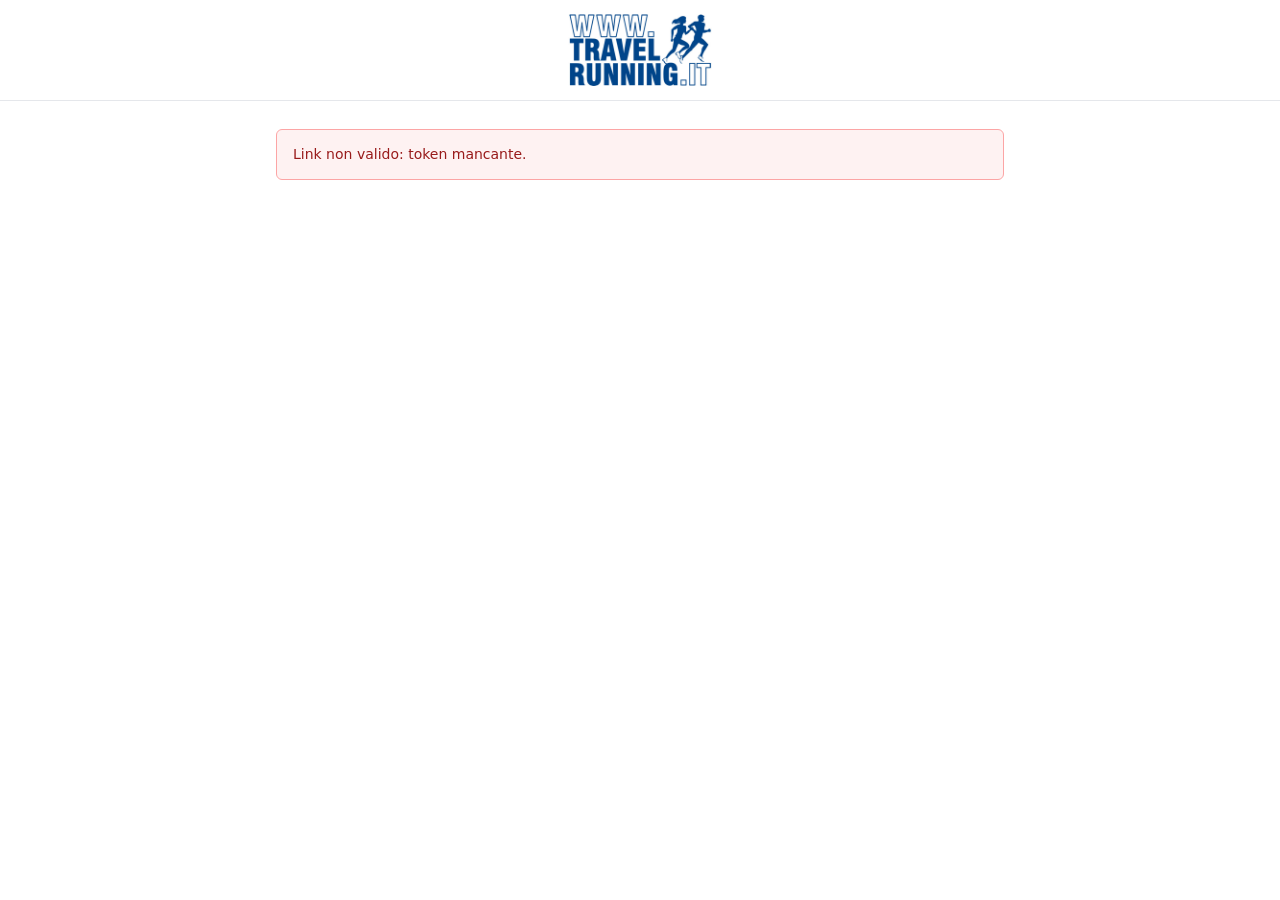
<file: prenotazione/index.html>
<!DOCTYPE html>
<html lang="it">
<head>
  <meta charset="UTF-8" />
  <meta name="viewport" content="width=device-width, initial-scale=1.0" />
  <meta http-equiv="Content-Security-Policy" content="default-src 'none'; script-src 'self'; style-src 'self' 'unsafe-inline' https://fonts.googleapis.com; font-src https://fonts.gstatic.com; img-src 'self' data:; connect-src 'self' https://n8n.srv1077918.hstgr.cloud; form-action 'none'; base-uri 'self'; frame-ancestors 'none'" />
  <title>Prenotazione — TravelRunning</title>

  <link rel="preconnect" href="https://fonts.googleapis.com" />
  <link rel="preconnect" href="https://fonts.gstatic.com" crossorigin />
  <link href="https://fonts.googleapis.com/css2?family=Oswald:wght@400;600;700&family=Open+Sans:wght@300;400;500;600&display=swap" rel="stylesheet" />

  <!-- Shared CSS -->
  <link rel="stylesheet" href="../shared/css/base.css" />
  <link rel="stylesheet" href="../shared/css/layout.css" />
  <link rel="stylesheet" href="../shared/css/components.css" />
  <!-- Form-specific CSS -->
  <link rel="stylesheet" href="css/prenotazione.css" />
</head>
<body>

<!-- TOP BAR -->
<div class="topbar">
  <img src="../assets/logo-travelrunning.jpg" alt="TravelRunning" id="logo-img" />
</div>

<!-- EVENT BANNER -->
<div class="event-banner" id="event-banner" style="display:none">
  <p class="ev-pretitle">Prenotazione per</p>
  <h1 id="banner-title">—</h1>
</div>

<!-- MAIN WRAP -->
<div class="main-wrap">

  <!-- LOADING -->
  <div id="loading-state">
    <div class="spinner"></div><br>
    Caricamento dati prenotazione…
  </div>

  <!-- ERROR STATE -->
  <div id="error-state" class="hidden">
    <div class="alert alert-error" id="error-msg">Errore nel caricamento.</div>
  </div>

  <!-- FORM -->
  <form id="prenota-form" class="hidden" novalidate>

    <!-- 1. RIEPILOGO SOGGIORNO -->
    <div class="section-head"><span class="section-num">1</span><span class="section-title">Riepilogo Soggiorno</span></div>
    <div class="card">
      <div class="summary-grid">
        <div class="summary-row full"><span class="s-label">Evento</span><span class="s-value" id="s-evento">—</span></div>
        <div class="summary-row full"><span class="s-label">Hotel</span><span class="s-value" id="s-hotel">—</span></div>
        <div class="summary-row"><span class="s-label">Check-in</span><span class="s-value" id="s-checkin">—</span></div>
        <div class="summary-row"><span class="s-label">Check-out</span><span class="s-value" id="s-checkout">—</span></div>
        <div class="summary-row"><span class="s-label">Partecipanti</span><span class="s-value" id="s-partecipanti">—</span></div>
        <div class="summary-row"><span class="s-label">Sistemazione</span><span class="s-value" id="s-camere">—</span></div>
        <div class="summary-row"><span class="s-label">Pettorali richiesti</span><span class="s-value" id="s-pettorali">—</span></div>
      </div>
    </div>

    <!-- 1b. VOLO INCLUSO -->
    <div class="section-head" id="volo-head" style="display:none"><span class="section-title" style="margin-left:34px">Volo Incluso nel Pacchetto</span></div>
    <div class="card" id="volo-card" style="display:none">
        <div class="volo-info-grid">
          <div class="volo-row"><span class="volo-label">Compagnia</span><span class="volo-value" id="volo-compagnia">—</span></div>
          <div class="volo-row"><span class="volo-label">Tratta</span><span class="volo-value" id="volo-tratta">—</span></div>
          <div class="volo-row"><span class="volo-label">Partenza</span><span class="volo-value" id="volo-partenza">—</span></div>
          <div class="volo-row"><span class="volo-label">Ritorno</span><span class="volo-value" id="volo-ritorno">—</span></div>
          <div class="volo-row"><span class="volo-label">Prezzo per persona</span><span class="volo-value" id="volo-prezzo-pp">—</span></div>
          <div class="volo-row"><span class="volo-label">Totale volo</span><span class="volo-value" id="volo-prezzo-tot">—</span></div>
          <div class="volo-row hidden" id="volo-note-row"><span class="volo-label">Note</span><span class="volo-value" id="volo-note">—</span></div>
        </div>
        <div style="margin-top:16px">
          <label class="condizioni-row">
            <input type="checkbox" id="chk-volo" />
            <span>Confermo i dettagli del volo sopra indicati.</span>
          </label>
        </div>
    </div>

    <!-- MOD INFO (hidden, shown in modifica mode) -->
    <div class="section-head hidden" id="mod-info-head"><span class="section-title" style="margin-left:34px">Modifica Prenotazione</span></div>
    <div class="card hidden" id="mod-info-card">
      <div class="mod-info">
        <h3 id="mod-info-title">—</h3>
        <p id="mod-info-details">—</p>
        <p style="margin-top:8px">Puoi aggiungere nuovi partecipanti e/o iscriverli alla gara.</p>
      </div>
    </div>

    <!-- MOD CAMERE (hidden, shown when participant added in mod mode) -->
    <div class="section-head hidden" id="modifica-camere-head"><span class="section-title" style="margin-left:34px">Modifica Sistemazione</span></div>
    <div class="card hidden" id="modifica-camere-card">
        <p style="margin-bottom:12px;color:#64748b;font-size:13px">
          Hai aggiunto partecipanti: aggiorna la sistemazione in modo che il totale posti sia uguale al numero di partecipanti.</p>
        <div class="form-grid" id="camere-inputs">
          <div class="field"><label>Singole</label>
            <input type="number" min="0" id="mod_n_singole" value="0" /></div>
          <div class="field"><label>Doppie</label>
            <input type="number" min="0" id="mod_n_doppie" value="0" /></div>
          <div class="field"><label>Matrimoniali</label>
            <input type="number" min="0" id="mod_n_matrimoniali" value="0" /></div>
          <div class="field"><label>Triple</label>
            <input type="number" min="0" id="mod_n_triple" value="0" /></div>
          <div class="field"><label>Quadruple</label>
            <input type="number" min="0" id="mod_n_quadruple" value="0" /></div>
          <div class="field"><label>Mat.+ragazzo</label>
            <input type="number" min="0" id="mod_n_mat3_ragazzo" value="0" /></div>
          <div class="field"><label>Mat.+bambino</label>
            <input type="number" min="0" id="mod_n_mat3_bambino" value="0" /></div>
        </div>
        <div id="camere-validation" style="margin-top:8px;font-size:13px">
          <span id="camere-posti">Posti: 0</span> /
          <span id="camere-partecipanti">Partecipanti: 0</span>
          <span id="camere-status" style="margin-left:8px"></span>
        </div>
    </div>

    <!-- 2. DATI CONTRAENTE -->
    <div class="section-head" id="contraente-head"><span class="section-num">2</span><span class="section-title">Dati Contraente</span></div>
    <div class="card" id="contraente-card">
        <div class="form-grid">
          <div class="field"><label>Nome <span class="req">*</span></label>
            <input type="text" name="c_nome" id="c_nome" required autocomplete="given-name" /></div>
          <div class="field"><label>Cognome <span class="req">*</span></label>
            <input type="text" name="c_cognome" id="c_cognome" required autocomplete="family-name" /></div>
          <div class="field"><label>Data di nascita <span class="req">*</span></label>
            <input type="date" name="c_data_nascita" id="c_data_nascita" required /></div>
          <div class="field"><label>Luogo di nascita <span class="req">*</span></label>
            <input type="text" name="c_luogo_nascita" id="c_luogo_nascita" required /></div>
          <div class="field"><label>Nazionalit&agrave; <span class="req">*</span></label>
            <input type="text" name="c_nazionalita" id="c_nazionalita" required placeholder="es. Italiana" /></div>
          <div class="field full"><label>Codice Fiscale <span class="req">*</span></label>
            <input type="text" name="c_codice_fiscale" required autocomplete="off"
                   placeholder="RSSMRA80A01H501U" style="text-transform:uppercase" /></div>
          <div class="field full"><label>Indirizzo <span class="req">*</span></label>
            <input type="text" name="c_indirizzo" required autocomplete="street-address" /></div>
          <div class="field"><label>Citt&agrave; <span class="req">*</span></label>
            <input type="text" name="c_citta" required autocomplete="address-level2" /></div>
          <div class="field"><label>CAP <span class="req">*</span></label>
            <input type="text" name="c_cap" required autocomplete="postal-code" /></div>
          <div class="field"><label>Provincia</label>
            <input type="text" name="c_provincia" maxlength="2" placeholder="RM" autocomplete="address-level1" /></div>
          <div class="field"><label>Email <span class="req">*</span></label>
            <input type="email" name="c_email" required autocomplete="email" /></div>
          <div class="field"><label>Telefono <span class="req">*</span></label>
            <input type="tel" name="c_telefono" required autocomplete="tel" /></div>
          <div class="field"><label>Tipo documento <span class="req">*</span></label>
            <select name="c_doc_tipo" id="c_doc_tipo" required>
              <option value="">— seleziona —</option>
              <option value="Carta d'identit&agrave;">Carta d'identit&agrave;</option>
              <option value="Passaporto">Passaporto</option>
            </select></div>
          <div class="field"><label>N&deg; documento <span class="req">*</span></label>
            <input type="text" name="c_doc_numero" id="c_doc_numero" required /></div>
          <div class="field"><label>Scadenza documento <span class="req">*</span></label>
            <input type="date" name="c_doc_scadenza" id="c_doc_scadenza" required /></div>
        </div>
    </div>

    <!-- 3. DATI PARTECIPANTI -->
    <div class="section-head"><span class="section-num">3</span><span class="section-title">Dati Partecipanti</span></div>
    <div class="card">
      <div id="partecipanti-container"></div>
    </div>

    <!-- 4. DATI PETTORALI -->
    <div class="section-head" id="pettorali-head" style="display:none"><span class="section-num">4</span><span class="section-title" id="pettorali-title">Dati Pettorali Gara</span></div>
    <div class="card" id="pettorali-card" style="display:none">
      <div id="pett-mismatch-warn" class="alert alert-warn hidden" style="margin-bottom:16px"></div>
      <div id="dist-quota-counter" style="display:none;margin-bottom:16px;padding:10px 14px;background:#f0f9ff;border-left:4px solid #1d4ed8;border-radius:4px;font-size:13px"></div>
      <div id="pettorali-container"></div>
    </div>

    <!-- 5. SERVIZI OPZIONALI -->
    <div class="section-head" id="servizi-head"><span class="section-num">5</span><span class="section-title" id="servizi-title">Servizi Opzionali</span></div>
    <div class="card" id="servizi-card">
      <p class="part-info-text" id="part-info-text"></p>
      <div class="servizi-list" id="servizi-list"></div>
    </div>

    <!-- 6. RIEPILOGO & CONFERMA -->
    <div class="section-head"><span class="section-num">6</span><span class="section-title">Riepilogo e Conferma</span></div>
    <div class="card">
      <table class="price-table">
          <tr><td>Soggiorno (camere)</td><td id="pr-camere">—</td></tr>
          <tr id="pr-pett-row" class="hidden"><td>Iscrizioni gara</td><td id="pr-pettorali">—</td></tr>
          <tr id="pr-volo-row" class="hidden"><td>Volo</td><td id="pr-volo">—</td></tr>
          <tr id="pr-visita-row" class="hidden"><td>Visita guidata</td><td id="pr-visita">—</td></tr>
          <tr id="pr-cena-row" class="hidden"><td>Cena conviviale</td><td id="pr-cena">—</td></tr>
          <tr id="pr-assann-row" class="hidden"><td>Ass. annullamento viaggio</td><td id="pr-assann">—</td></tr>
          <tr id="pr-assmed-row" class="hidden"><td>Ass. medica</td><td id="pr-assmed">—</td></tr>
          <tr class="total"><td>Totale</td><td id="pr-totale">—</td></tr>
        </table>

        <div style="margin-top:20px">
          <div class="condizioni-row">
            <input type="checkbox" id="chk-condizioni" />
            <label for="chk-condizioni">
              Ho letto e accetto i <a href="https://travelrunning.it/termini-condizioni" target="_blank">Termini e Condizioni</a>
              di TravelRunning e autorizzo il trattamento dei dati personali ai sensi del GDPR.
            </label>
          </div>
        </div>

        <div id="form-error" class="alert alert-error hidden" style="margin-top:14px"></div>

        <button type="submit" class="btn-submit" id="btn-submit" disabled style="margin-top:18px">
          Conferma Prenotazione
        </button>
    </div>

  </form>

  <!-- SUCCESS PAGE -->
  <div id="success-page">
    <div class="check-icon">&#x2705;</div>
    <h2>Prenotazione Confermata!</h2>
    <p>Grazie per la sua prenotazione.</p>
    <p>Le invieremo il contratto a breve con le istruzioni per il pagamento dell'acconto.</p>
  </div>

</div><!-- /main-wrap -->

<!-- Shared JS -->
<script src="../shared/js/config.js"></script>
<script src="../shared/js/utils.js"></script>
<script src="../shared/js/dates.js"></script>
<script src="../shared/js/counter.js"></script>
<script src="../shared/js/rooms.js"></script>
<script src="../shared/js/api.js"></script>
<script src="../shared/js/tel-validation.js"></script>
<!-- Prenotazione JS -->
<script src="js/state.js"></script>
<script src="js/render-page.js"></script>
<script src="js/servizi.js"></script>
<script src="js/partecipanti.js"></script>
<script src="js/pettorali.js"></script>
<script src="js/pricing.js"></script>
<script src="js/submit.js"></script>
<script src="js/init.js"></script>
</body>
</html>
</file>
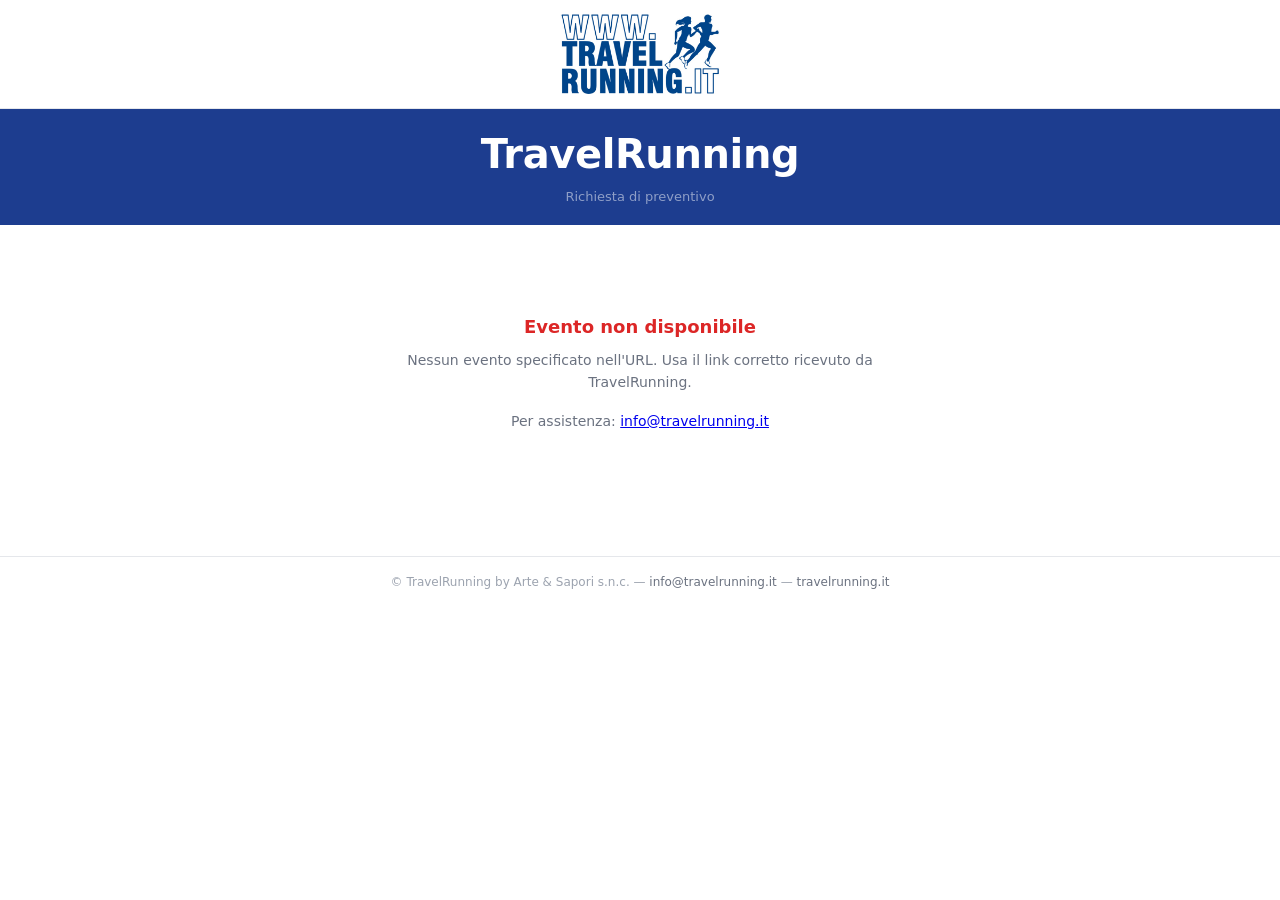
<file: preventivo/index.html>
<!DOCTYPE html>
<html lang="it">
<head>
  <meta charset="UTF-8" />
  <meta name="viewport" content="width=device-width, initial-scale=1.0" />
  <meta http-equiv="Content-Security-Policy" content="default-src 'none'; script-src 'self'; style-src 'self' 'unsafe-inline' https://fonts.googleapis.com; font-src https://fonts.gstatic.com; img-src 'self' data:; connect-src 'self' https://n8n.srv1077918.hstgr.cloud; form-action 'none'; base-uri 'self'; frame-ancestors 'none'" />
  <title>Richiesta Preventivo — TravelRunning</title>

  <!-- Fonts -->
  <link rel="preconnect" href="https://fonts.googleapis.com" />
  <link rel="preconnect" href="https://fonts.gstatic.com" crossorigin />
  <link href="https://fonts.googleapis.com/css2?family=Oswald:wght@400;600;700&family=Open+Sans:wght@300;400;500;600&display=swap" rel="stylesheet" />

  <!-- Shared CSS -->
  <link rel="stylesheet" href="../shared/css/base.css" />
  <link rel="stylesheet" href="../shared/css/layout.css" />
  <link rel="stylesheet" href="../shared/css/components.css" />
  <!-- Form-specific CSS -->
  <link rel="stylesheet" href="css/preventivo.css" />
</head>
<body>

<!-- HERO -->
<header>
  <div class="topbar">
    <img src="../assets/logo-travelrunning.jpg" alt="TravelRunning" />
  </div>
  <div class="event-banner">
    <h1 id="hero-event-name"><span class="skeleton" id="skeleton-name">&nbsp;</span></h1>
    <div class="ev-date" id="hero-date"></div>
    <p class="ev-sub">Richiesta di preventivo</p>
  </div>
</header>

<!-- MAIN -->
<main class="page" id="main-content">
  <!-- Content injected by JS after event config loads -->
</main>

<footer>
  &copy; TravelRunning by Arte &amp; Sapori s.n.c. &mdash;
  <a href="mailto:info@travelrunning.it">info@travelrunning.it</a>
  &mdash; <a href="https://travelrunning.it">travelrunning.it</a>
</footer>

<!-- Shared JS -->
<script src="../shared/js/config.js"></script>
<script src="../shared/js/utils.js"></script>
<script src="../shared/js/dates.js"></script>
<script src="../shared/js/counter.js"></script>
<script src="../shared/js/rooms.js"></script>
<script src="../shared/js/api.js"></script>
<script src="../shared/js/tel-validation.js"></script>
<!-- Preventivo JS -->
<script src="js/build-form.js"></script>
<script src="js/submit.js"></script>
<script src="js/init.js"></script>
</body>
</html>
</file>
<file: shared/css/base.css>
/* ══════════════════════════════════════════════════════════
   TravelRunning — Shared Base Styles
   Reset, CSS variables, typography, body
   ══════════════════════════════════════════════════════════ */

:root {
  --c-bg:       #ffffff;
  --c-white:    #ffffff;
  --c-ink:      #111827;
  --c-muted:    #6b7280;
  --c-subtle:   #9ca3af;
  --c-border:   #e5e7eb;
  --c-input-bg: #ffffff;
  --c-input-border: #d1d5db;
  --c-input-focus:  #1d4ed8;
  --c-primary:  #1d3d8f;
  --c-cta:      #dc2626;
  --c-cta-hover:#b91c1c;
  --c-success-bg: #f0fdf4;
  --c-success-border: #86efac;
  --c-success-text: #166534;
  --c-error-bg: #fef2f2;
  --c-error-border: #fca5a5;
  --c-error-text: #991b1b;
  --c-warn-bg:  #fffbeb;
  --c-warn-border: #fcd34d;
  --c-warn-text: #92400e;
  --c-readonly-bg: #ffffff;

  --r: 6px;
  --shadow-sm: 0 1px 3px rgba(0,0,0,0.08);
  --shadow-md: 0 4px 16px rgba(0,0,0,0.07);

  --font: 'Open Sans', system-ui, -apple-system, sans-serif;
}

*, *::before, *::after { box-sizing: border-box; margin: 0; padding: 0; }
html { scroll-behavior: smooth; -webkit-text-size-adjust: 100%; }

body {
  font-family: var(--font);
  font-size: 15px;
  line-height: 1.55;
  background: var(--c-bg);
  color: var(--c-ink);
  min-height: 100vh;
}
</file>
<file: shared/css/layout.css>
/* ══════════════════════════════════════════════════════════
   TravelRunning — Shared Layout
   Topbar, event banner, page container, footer
   ══════════════════════════════════════════════════════════ */

/* ── TOP BAR ── */
.topbar {
  background: var(--c-white);
  border-bottom: 1px solid var(--c-border);
  padding: 14px 24px;
  display: flex;
  justify-content: center;
}
.topbar img { height: 72px; width: auto; display: block; }

/* ── EVENT BANNER ── */
.event-banner {
  background: var(--c-primary);
  color: #fff;
  text-align: center;
  padding: 22px 24px 18px;
}
.event-banner h1 {
  font-family: 'Oswald', sans-serif;
  font-size: clamp(20px, 4vw, 28px);
  font-weight: 700;
  letter-spacing: 0.02em;
  text-transform: uppercase;
}
.event-banner .ev-date {
  font-size: 12px;
  font-weight: 600;
  letter-spacing: 0.1em;
  text-transform: uppercase;
  color: #ffffff;
  margin-top: 6px;
  margin-bottom: 0;
}
.event-banner .ev-pretitle {
  font-size: 11px;
  color: rgba(255,255,255,0.65);
  letter-spacing: 0.12em;
  text-transform: uppercase;
  margin-bottom: 4px;
}
.event-banner .ev-sub {
  font-size: 13px;
  color: rgba(255,255,255,0.5);
  margin-top: 10px;
}

/* ── PAGE CONTAINER ── */
.page {
  max-width: 620px;
  margin: 0 auto;
  padding: 28px 16px 64px;
}
.main-wrap {
  max-width: 760px;
  margin: 0 auto;
  padding: 28px 16px 60px;
}

/* ── FOOTER ── */
footer {
  background: var(--c-white);
  border-top: 1px solid var(--c-border);
  text-align: center;
  font-size: 12px;
  color: var(--c-subtle);
  padding: 16px 24px;
}
footer a { color: var(--c-muted); text-decoration: none; }
footer a:hover { text-decoration: underline; }
</file>
<file: shared/css/components.css>
/* ══════════════════════════════════════════════════════════
   TravelRunning — Shared Components
   Cards, sections, fields, grids, counters, alerts, buttons
   ══════════════════════════════════════════════════════════ */

/* ── SECTION HEAD ── */
.section-head {
  display: flex;
  align-items: center;
  gap: 10px;
  margin: 28px 0 0;
  padding-bottom: 10px;
  border-bottom: 2px solid var(--c-primary);
}
.section-head:first-child { margin-top: 0; }
.section-head + .card,
.section-head + .g3,
.section-head + .g2,
.section-head + div {
  margin-top: 12px;
}
.section-num {
  width: 22px;
  height: 22px;
  border-radius: 50%;
  background: var(--c-primary);
  color: #fff;
  font-size: 12px;
  font-weight: 700;
  display: flex;
  align-items: center;
  justify-content: center;
  flex-shrink: 0;
}
.section-title {
  font-size: 13px;
  font-weight: 600;
  letter-spacing: 0.08em;
  text-transform: uppercase;
  color: var(--c-primary);
}

/* ── CARD ── */
.card {
  background: #ffffff;
  border: 1.5px solid #e5e7eb;
  border-left: 4px solid var(--c-primary);
  border-radius: var(--r);
  box-shadow: var(--shadow-sm);
  padding: 18px;
}

/* ── GRIDS ── */
.g2 { display: grid; grid-template-columns: 1fr 1fr; gap: 12px; }
.g3 { display: grid; grid-template-columns: 1fr 1fr 1fr; gap: 10px; }
.form-grid {
  display: grid;
  grid-template-columns: 1fr 1fr;
  gap: 14px 18px;
}
.full, .form-grid .full { grid-column: 1 / -1; }
@media (max-width: 540px) {
  .g2, .g3, .form-grid { grid-template-columns: 1fr; }
  .full, .form-grid .full { grid-column: 1; }
}

/* ── FIELD ── */
.field { display: flex; flex-direction: column; gap: 4px; }

label {
  font-size: 12px;
  font-weight: 600;
  letter-spacing: 0.04em;
  text-transform: uppercase;
  color: var(--c-muted);
  user-select: none;
}
label .req { color: var(--c-cta); margin-left: 2px; }

input[type="text"],
input[type="email"],
input[type="tel"],
input[type="date"],
input[type="number"],
select,
textarea {
  width: 100%;
  padding: 9px 11px;
  font-family: var(--font);
  font-size: 14px;
  color: var(--c-ink);
  background: var(--c-input-bg);
  border: 1.5px solid var(--c-input-border);
  border-radius: var(--r);
  outline: none;
  transition: border-color 0.15s, box-shadow 0.15s;
  appearance: none;
  -webkit-appearance: none;
  box-shadow: var(--shadow-sm);
}
input:focus, select:focus, textarea:focus {
  border-color: var(--c-input-focus);
  box-shadow: 0 0 0 3px rgba(29,78,216,0.1);
}
input::placeholder, textarea::placeholder { color: var(--c-subtle); }

input[readonly],
input[disabled] {
  background: var(--c-readonly-bg);
  color: var(--c-muted);
  cursor: default;
}
select[disabled] {
  background: var(--c-readonly-bg);
  color: var(--c-muted);
  cursor: default;
}

select {
  background-image: url("data:image/svg+xml,%3Csvg xmlns='http://www.w3.org/2000/svg' width='14' height='14' viewBox='0 0 24 24' fill='none' stroke='%236b7280' stroke-width='2'%3E%3Cpath d='M6 9l6 6 6-6'/%3E%3C/svg%3E");
  background-repeat: no-repeat;
  background-position: right 10px center;
  padding-right: 32px;
  cursor: pointer;
}

textarea { resize: vertical; min-height: 100px; line-height: 1.5; }

.hint {
  font-size: 11px;
  color: var(--c-subtle);
  line-height: 1.4;
  margin-top: 2px;
}
.section-note { font-size: 12px; color: var(--c-muted); margin-top: 8px; }

/* ── COUNTER ── */
.counter-box {
  border: 1.5px solid var(--c-input-border);
  border-radius: var(--r);
  padding: 12px 10px 10px;
  background: var(--c-input-bg);
  text-align: center;
  box-shadow: var(--shadow-sm);
}
.counter-box .cb-label {
  font-size: 11px;
  font-weight: 600;
  text-transform: uppercase;
  letter-spacing: 0.07em;
  color: var(--c-muted);
  margin-bottom: 2px;
}
.counter-box .cb-age {
  font-size: 10px;
  color: var(--c-subtle);
  margin-bottom: 8px;
}
.counter-ctrl {
  display: flex;
  align-items: center;
  justify-content: center;
  gap: 10px;
}
.counter-btn {
  width: 28px;
  height: 28px;
  border-radius: 50%;
  border: 1.5px solid var(--c-input-border);
  background: var(--c-white);
  color: var(--c-ink);
  font-size: 16px;
  font-weight: 400;
  line-height: 1;
  cursor: pointer;
  display: flex;
  align-items: center;
  justify-content: center;
  transition: all 0.12s;
  user-select: none;
}
.counter-btn:hover:not(:disabled) {
  border-color: var(--c-primary);
  background: var(--c-primary);
  color: #fff;
}
.counter-btn:disabled { opacity: 0.25; cursor: default; }
.counter-value {
  font-size: 20px;
  font-weight: 600;
  color: var(--c-ink);
  min-width: 22px;
  text-align: center;
}

/* ── ROW ITEMS (rooms, pettorali) ── */
.row-item {
  display: flex;
  align-items: center;
  justify-content: space-between;
  padding: 11px 14px;
  border: 1.5px solid var(--c-input-border);
  border-radius: var(--r);
  background: var(--c-input-bg);
  gap: 12px;
  box-shadow: var(--shadow-sm);
  transition: border-color 0.12s;
}
.row-item + .row-item { margin-top: 8px; }
.row-label { font-size: 14px; font-weight: 500; color: var(--c-ink); }
.row-sub   { font-size: 11px; color: var(--c-subtle); margin-top: 1px; }
.row-counter { display: flex; align-items: center; gap: 8px; flex-shrink: 0; }
.row-counter .counter-value { font-size: 17px; min-width: 18px; }

/* ── ALERTS ── */
.alert {
  padding: 14px 16px;
  border-radius: var(--r);
  font-size: 14px;
  line-height: 1.5;
}
.alert.on { display: flex; align-items: flex-start; gap: 8px; }
.alert-error { background: var(--c-error-bg); border: 1px solid var(--c-error-border); color: var(--c-error-text); }
.alert-warn  { background: var(--c-warn-bg);  border: 1px solid var(--c-warn-border);  color: var(--c-warn-text); }
.alert-success {
  background: var(--c-success-bg);
  border: 1px solid var(--c-success-border);
  color: var(--c-success-text);
  padding: 18px;
  border-radius: var(--r);
  font-size: 14px;
  line-height: 1.6;
  text-align: center;
}

/* ── SUBMIT BUTTON ── */
.btn-submit {
  display: block;
  width: 100%;
  padding: 16px;
  background: var(--c-cta);
  color: #fff;
  border: none;
  border-radius: var(--r);
  font-family: 'Oswald', sans-serif;
  font-size: 17px;
  font-weight: 600;
  letter-spacing: 0.05em;
  text-transform: uppercase;
  cursor: pointer;
  transition: background 0.2s, box-shadow 0.15s, transform 0.1s;
}
.btn-submit:hover:not(:disabled) { background: var(--c-cta-hover); }
.btn-submit:active { transform: translateY(0); }
.btn-submit:disabled { opacity: 0.5; cursor: not-allowed; }

/* ── SPINNER ── */
.spinner {
  display: inline-block;
  width: 32px; height: 32px;
  border: 3px solid var(--c-border);
  border-top-color: var(--c-primary);
  border-radius: 50%;
  animation: spin 0.8s linear infinite;
  margin-bottom: 12px;
}
@keyframes spin { to { transform: rotate(360deg); } }

/* ── LOAD ERROR ── */
.load-error { text-align: center; padding: 60px 24px; }
.load-error h2 { font-size: 18px; color: var(--c-cta); margin-bottom: 8px; }
.load-error p  { font-size: 14px; color: var(--c-muted); line-height: 1.6; }

/* ── DIVIDER ── */
.divider { height: 1px; background: var(--c-border); margin: 14px 0; }

/* ── UTILITY ── */
.hidden { display: none !important; }
</file>
<file: prenotazione/css/prenotazione.css>
/* ══════════════════════════════════════════════════════════
   TravelRunning — Prenotazione Form-Specific Styles
   ══════════════════════════════════════════════════════════ */

/* Force uppercase on document number fields */
#c_doc_numero, [id$="_doc_numero"] { text-transform: uppercase; }

/* ── RIEPILOGO SOGGIORNO ── */
.summary-grid {
  display: grid;
  grid-template-columns: 1fr 1fr;
  gap: 10px 18px;
}
.summary-row {
  display: flex;
  flex-direction: column;
  gap: 2px;
}
.summary-row .s-label {
  font-size: 11px;
  font-weight: 600;
  color: var(--c-subtle);
  text-transform: uppercase;
  letter-spacing: 0.06em;
}
.summary-row .s-value {
  font-size: 14px;
  font-weight: 500;
  color: var(--c-ink);
}
.summary-row.full { grid-column: 1 / -1; }

/* ── SERVIZI ── */
.servizi-list { display: flex; flex-direction: column; gap: 12px; }
.servizio-item {
  display: flex;
  align-items: flex-start;
  gap: 12px;
  padding: 12px;
  border: 1px solid var(--c-border);
  border-radius: var(--r);
  cursor: pointer;
  transition: border-color .15s, background .15s;
}
.servizio-item:hover { border-color: var(--c-primary); background: #f0f4ff; }
.servizio-item.checked { border-color: var(--c-primary); background: #eef2ff; }
.servizio-item input[type=checkbox] { margin-top: 2px; width: 16px; height: 16px; cursor: pointer; accent-color: var(--c-primary); }
.servizio-item .sv-text { flex: 1; }
.servizio-item .sv-name { font-weight: 600; font-size: 14px; }
.servizio-item .sv-note { font-size: 12px; color: var(--c-muted); margin-top: 2px; }
.servizio-item .sv-price {
  font-weight: 700;
  font-size: 14px;
  color: var(--c-primary);
  white-space: nowrap;
}
.servizio-item.forced { cursor: default; }
.servizio-item.forced:hover { border-color: var(--c-primary); background: #eef2ff; }

/* ── VOLO ── */
.volo-info-grid { display: flex; flex-direction: column; gap: 0; }
.volo-row { display: flex; justify-content: space-between; align-items: baseline; gap: 12px; padding: 8px 0; border-bottom: 1px solid var(--c-border); }
.volo-row:last-child { border-bottom: none; }
.volo-label { font-size: 12px; font-weight: 600; color: var(--c-muted); text-transform: uppercase; letter-spacing: 0.04em; flex-shrink: 0; }
.volo-value { font-size: 14px; font-weight: 500; color: var(--c-ink); text-align: right; }

/* ── PART COUNT INFO ── */
.part-info-text {
  font-size: 13px;
  color: var(--c-muted);
  margin-bottom: 16px;
  padding: 10px 12px;
  background: #f3f4f6;
  border-radius: var(--r);
}

/* ── PARTECIPANTE BLOCK ── */
.partecipante-block {
  border: 1.5px solid #e5e7eb;
  border-left: 4px solid var(--c-primary);
  border-radius: var(--r);
  margin-top: 20px;
  overflow: hidden;
  background: #ffffff;
}
.partecipante-block:first-child { margin-top: 0; }
.part-header {
  background: #dce6f7;
  padding: 10px 16px;
  font-size: 13px;
  font-weight: 700;
  color: var(--c-primary);
  text-transform: uppercase;
  letter-spacing: 0.05em;
  display: flex;
  align-items: center;
  gap: 8px;
}
.part-body { padding: 16px; }

/* ── READONLY BADGE ── */
.readonly-badge {
  font-size: 10px;
  background: #dbeafe;
  color: #1e40af;
  border-radius: 3px;
  padding: 2px 6px;
  font-weight: 600;
  text-transform: uppercase;
  letter-spacing: 0.04em;
}

/* ── PETTORALE BLOCK ── */
.pettorale-block {
  border: 1.5px solid #e5e7eb;
  border-left: 4px solid var(--c-primary);
  border-radius: var(--r);
  margin-top: 20px;
  overflow: hidden;
  background: #ffffff;
}
.pettorale-block:first-child { margin-top: 0; }
.pett-header {
  background: var(--c-primary);
  color: #fff;
  padding: 12px 16px;
  font-size: 14px;
  font-weight: 700;
  text-transform: uppercase;
  letter-spacing: 0.05em;
}
.pett-body { padding: 16px; }

/* ── PETTORALE CONDITIONAL ── */
.pett-note-contraente {
  grid-column: 1 / -1;
  padding: 10px 12px;
  background: #eff6ff;
  border: 1px solid #bfdbfe;
  border-radius: var(--r);
  font-size: 13px;
  color: #1d4ed8;
}
.pett-optional-header {
  grid-column: 1 / -1;
  font-size: 11px;
  font-weight: 700;
  color: var(--c-subtle);
  text-transform: uppercase;
  letter-spacing: 0.06em;
  padding: 10px 0 4px;
  border-top: 1px solid var(--c-border);
  margin-top: 4px;
}
.pett-section-header {
  grid-column: 1 / -1;
  font-size: 11px;
  font-weight: 700;
  color: var(--c-muted);
  text-transform: uppercase;
  letter-spacing: 0.06em;
  padding: 10px 0 2px;
  border-top: 1px solid var(--c-border);
  margin-top: 4px;
}

/* ── RIEPILOGO PREZZI ── */
.price-table { width: 100%; border-collapse: collapse; }
.price-table tr td { padding: 7px 0; font-size: 14px; }
.price-table tr td:last-child { text-align: right; font-weight: 500; }
.price-table tr.subtotal td { border-top: 1px solid var(--c-border); padding-top: 10px; }
.price-table tr.total td {
  border-top: 2px solid var(--c-ink);
  padding-top: 10px;
  font-size: 16px;
  font-weight: 700;
}
.price-table tr.payment-row td { color: var(--c-muted); font-size: 13px; }
.price-label-muted { color: var(--c-muted); }

/* ── CONDIZIONI ── */
.condizioni-row {
  display: flex;
  align-items: flex-start;
  gap: 10px;
  padding: 14px;
  background: var(--c-warn-bg);
  border: 1px solid var(--c-warn-border);
  border-radius: var(--r);
}
.condizioni-row input[type=checkbox] { margin-top: 2px; width: 16px; height: 16px; accent-color: var(--c-primary); }
.condizioni-row label { font-size: 13px; cursor: pointer; }
.condizioni-row label a { color: var(--c-primary); }

/* ── LOADING ── */
#loading-state {
  text-align: center;
  padding: 60px 20px;
  color: var(--c-muted);
  font-size: 15px;
}

/* ── SUCCESS PAGE ── */
#success-page {
  display: none;
  text-align: center;
  padding: 60px 24px;
}
#success-page .check-icon {
  font-size: 56px;
  margin-bottom: 16px;
}
#success-page h2 {
  font-family: 'Oswald', sans-serif;
  font-size: 26px;
  font-weight: 700;
  color: var(--c-primary);
  margin-bottom: 10px;
}
#success-page p { color: var(--c-muted); font-size: 15px; max-width: 420px; margin: 0 auto 8px; }
#success-page .amount { font-size: 22px; font-weight: 700; color: var(--c-ink); margin: 18px 0 6px; }

/* ── INPUT VALIDATION ── */
.field.invalid input,
.field.invalid select,
.field.invalid textarea {
  border-color: #dc2626 !important;
  box-shadow: 0 0 0 3px rgba(220,38,38,0.12) !important;
}

/* ── MODIFICATION MODE ── */
.mod-info {
  background: #eff6ff;
  border: 1px solid #93c5fd;
  border-radius: var(--r);
  padding: 16px 20px;
}
.mod-info h3 {
  font-family: 'Oswald', sans-serif;
  font-size: 16px;
  font-weight: 600;
  color: var(--c-primary);
  margin-bottom: 6px;
}
.mod-info p { font-size: 13px; color: var(--c-muted); margin: 2px 0; }
.mod-existing-badge {
  font-size: 10px;
  background: #dcfce7;
  color: #166534;
  border-radius: 3px;
  padding: 2px 6px;
  font-weight: 600;
  text-transform: uppercase;
  letter-spacing: 0.04em;
}
.btn-add-wrap { text-align: center; margin-top: 16px; }
.btn-add {
  display: inline-flex;
  align-items: center;
  gap: 6px;
  padding: 10px 24px;
  background: var(--c-primary);
  color: #fff;
  border: none;
  border-radius: var(--r);
  font-family: 'Oswald', sans-serif;
  font-size: 14px;
  font-weight: 600;
  letter-spacing: 0.04em;
  text-transform: uppercase;
  cursor: pointer;
  transition: background .2s;
}
.btn-add:hover { background: #162f6e; }
.btn-delete-mod {
  float: right;
  padding: 2px 12px;
  background: #dc2626;
  color: #fff;
  border: none;
  border-radius: var(--r);
  font-family: 'Oswald', sans-serif;
  font-size: 12px;
  font-weight: 600;
  letter-spacing: 0.04em;
  text-transform: uppercase;
  cursor: pointer;
  transition: background .2s;
}
.btn-delete-mod:hover { background: #b91c1c; }
.mod-delta-row td { color: var(--c-primary); font-weight: 600; }

@media (max-width: 540px) {
  .summary-grid { grid-template-columns: 1fr; }
  .summary-row.full { grid-column: 1; }
  .pett-note-contraente { grid-column: 1; }
  .pett-optional-header { grid-column: 1; }
  .pett-section-header { grid-column: 1; }
}
</file>
<file: preventivo/css/preventivo.css>
/* ══════════════════════════════════════════════════════════
   TravelRunning — Preventivo Form-Specific Styles
   ══════════════════════════════════════════════════════════ */

/* Override: preventivo uses larger logo and different banner style */
.topbar img { height: 80px; }
.event-banner h1 {
  font-family: inherit;
  font-size: clamp(24px, 5vw, 40px);
  letter-spacing: -0.01em;
  line-height: 1.15;
  text-transform: none;
}

/* Skeleton loader for event name */
.skeleton {
  display: inline-block;
  background: linear-gradient(90deg, rgba(255,255,255,0.1) 25%, rgba(255,255,255,0.2) 50%, rgba(255,255,255,0.1) 75%);
  background-size: 200% 100%;
  animation: shimmer 1.4s infinite;
  border-radius: 3px;
  height: 1em;
  width: 260px;
}
@keyframes shimmer { to { background-position: -200% 0; } }

/* Notti badge */
.notti-wrap { margin-top: 12px; }
.notti-badge {
  display: inline-flex;
  align-items: center;
  gap: 6px;
  padding: 5px 12px;
  background: var(--c-primary);
  color: #fff;
  border-radius: 20px;
  font-size: 12px;
  font-weight: 600;
  letter-spacing: 0.03em;
}
.notti-badge.err { background: var(--c-cta); }

/* Capacity warning */
.capacity-warning {
  display: none;
  align-items: flex-start;
  gap: 8px;
  padding: 10px 14px;
  border-radius: var(--r);
  font-size: 13px;
  line-height: 1.4;
  margin-top: 8px;
  background: var(--c-error-bg);
  border: 1px solid var(--c-error-border);
  color: var(--c-error-text);
}
.capacity-warning::before { content: '\26a0'; flex-shrink: 0; }
.capacity-warning.capacity-soft {
  background: var(--c-warn-bg);
  border-color: var(--c-warn-border);
  color: var(--c-warn-text);
}

/* No pettorali message */
.no-pettorali { font-size: 13px; color: var(--c-subtle); font-style: italic; }

/* Pettorali total */
.pettorali-total { font-size: 13px; color: var(--c-muted); margin-top: 10px; }
.pettorali-total strong { color: var(--c-ink); }

/* Submit area */
.submit-area { margin-top: 28px; display: flex; flex-direction: column; gap: 10px; }
.submit-note { font-size: 12px; color: var(--c-subtle); text-align: center; }
.submit-note span { color: var(--c-cta); }

/* Override: preventivo submit uses primary blue, not CTA red */
.btn-submit {
  background: var(--c-primary);
  font-family: var(--font);
  font-size: 15px;
  box-shadow: 0 2px 8px rgba(29,61,143,0.25);
}
.btn-submit:hover:not(:disabled) {
  background: #162f6e;
  box-shadow: 0 4px 14px rgba(29,61,143,0.35);
  transform: translateY(-1px);
}

/* Preventivo alert style (display:none by default, shown with .on class) */
.alert { display: none; }
.alert.on { display: flex; }
.alert-success.on { display: block; }
.alert-success::before { content: none; }
.alert::before { content: '\26a0'; flex-shrink: 0; font-size: 14px; }

/* Inline spinner (small, for submit button) */
.btn-submit .spinner {
  width: 14px; height: 14px;
  border-width: 2px;
  border-color: rgba(255,255,255,0.35);
  border-top-color: #fff;
  vertical-align: middle;
  margin-right: 7px;
  margin-bottom: 0;
}

/* Volo checkbox label */
.volo-checkbox-row { margin-bottom: 0; }
.checkbox-label {
  display: flex;
  align-items: flex-start;
  gap: 10px;
  cursor: pointer;
  font-size: 14px;
}
.checkbox-label input[type="checkbox"] {
  margin-top: 3px;
  width: 16px; height: 16px;
  accent-color: var(--c-primary);
}
</file>
